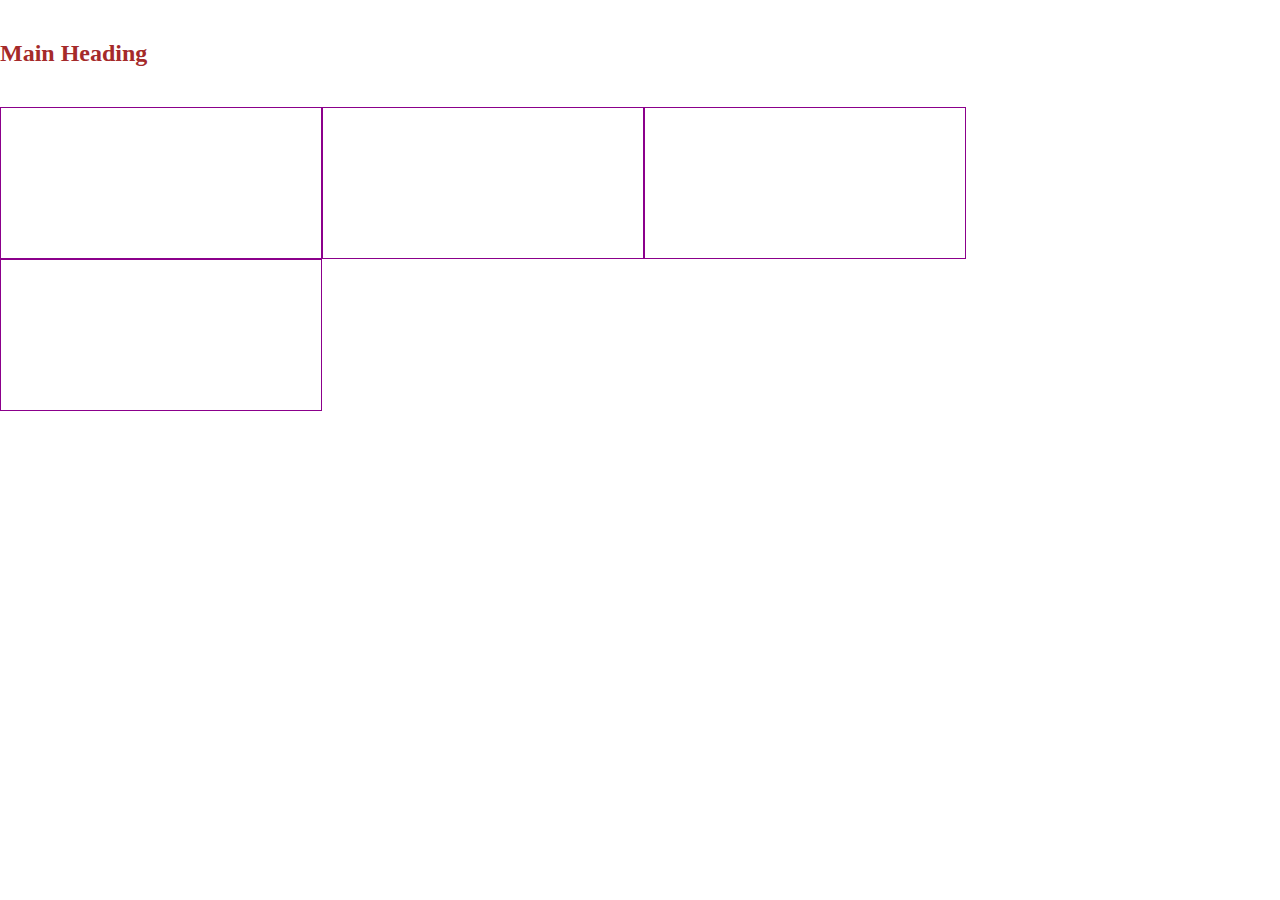
<file: module2-solution/css/check.html>
<!DOCTYPE html>
<html lang="en">

<head>
    <meta charset="UTF-8">
    <meta http-equiv="X-UA-Compatible" content="IE=edge">
    <meta name="viewport" content="width=device-width, initial-scale=1.0">
    <title>Document</title>
    <style>
        * {
            margin: 0;
            padding: 0;
        }

        h2 {
            margin-top: 40px;
            margin-bottom: 40px;
            color: brown;


        }

        p {
                      
            width: 90%;
            height: 150px;
            margin-left: auto;
            margin-right: auto;
          
        }

        .row {
            width: 100%;
           
        }

        @media (min-width: 990px) {
            .col-lg-4 {
                width: 25%;
                float: left;
                border: darkmagenta 1px solid;
            }
        }
    </style>
</head>

<body>
    <h2>
        Main Heading
    </h2>
    <div class="row">
        <div class="col-lg-4">
            <p>

                <!-- Lorem ipsum dolor, sit amet consectetur adipisicing elit. Iusto sapiente ad placeat illum vero laborum, cupiditate, deserunt pariatur voluptatibus optio magnam consequatur nemo maxime aspernatur libero? Maiores corporis praesentium itaque! -->
            </p>
        </div>
        <div class="col-lg-4">
            <p>

                <!-- Lorem ipsum dolor, sit amet consectetur adipisicing elit. Ipsum sequi fugiat vero mollitia aperiam, nam, cupiditate labore beatae doloremque ipsa molestias ea laboriosam illo non sit possimus similique obcaecati perferendis aliquam quam quasi alias provident. -->
            </p>
        </div>
        <div class="col-lg-4">
            <p>

                <!-- Lorem ipsum dolor sit, amet consectetur adipisicing elit. Nam, modi eaque dolorem quae velit necessitatibus placeat tempora itaque esse ut cum facere culpa soluta eum consequatur quaerat dicta optio nemo animi expedita. A, velit ipsa! -->
            </p>
        </div>
        <div class="col-lg-4">
            <p>

                <!-- Lorem ipsum dolor sit, amet consectetur adipisicing elit. Nam, modi eaque dolorem quae velit necessitatibus placeat tempora itaque esse ut cum facere culpa soluta eum consequatur quaerat dicta optio nemo animi expedita. A, velit ipsa! -->
            </p>
        </div>
    </div>
</body>

</html>
</file>
